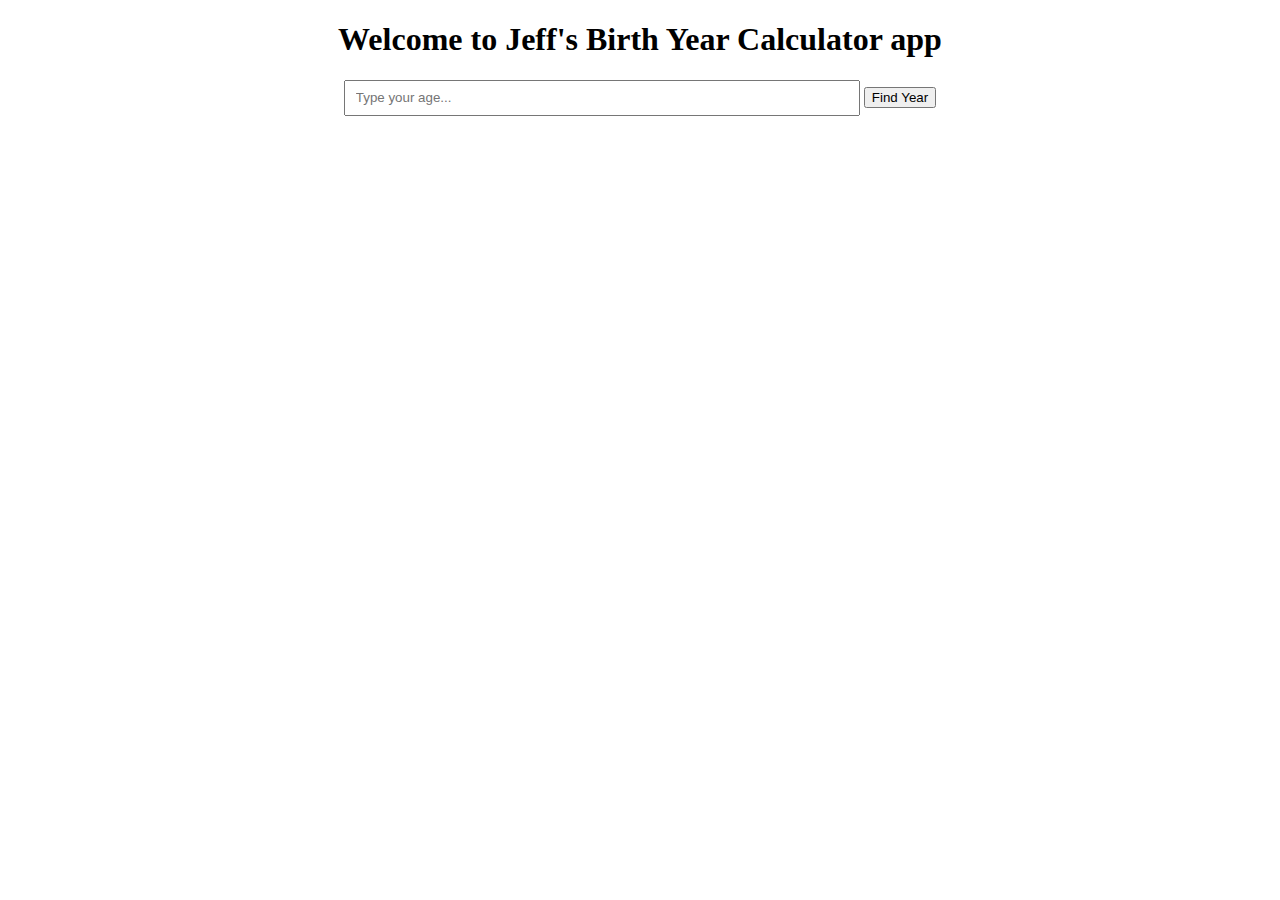
<file: index.html>
<!DOCTYPE html>
<html lang="en">
<head>
    <meta charset="UTF-8">
    <meta name="viewport" content="width=device-width, initial-scale=1.0">
    <title>Birth Year Calculator</title>
</head>
<body>
    
<center>
    <h1>Welcome to Jeff's Birth Year Calculator app</h1>
    <form >
        <input style="width: 500px; height: 30px;padding-left: 10px;" type="number" name="number" id="number"  placeholder="Type your age...">
        <input type="button" value="Find Year" id="button">
        <center><p id="year">Year</p></center>
    </form>
</center>

<script>
    function calculate(){
        let number = document.getElementById('number').value;

        if(number==''||number == 0){
            window.alert('Please type in your correct age!')
            return;
        }
        let date = new Date().getFullYear();
        let birthYear = date - number;
        document.getElementById('year').style.display = 'block';
        document.getElementById('year').innerHTML = 'Your birth year is ' + birthYear;

    }
    document.getElementById('year').style.display = 'none';
    document.getElementById('button').onclick = function (){
        calculate();
    };
</script>
</body>
</html>
</file>
